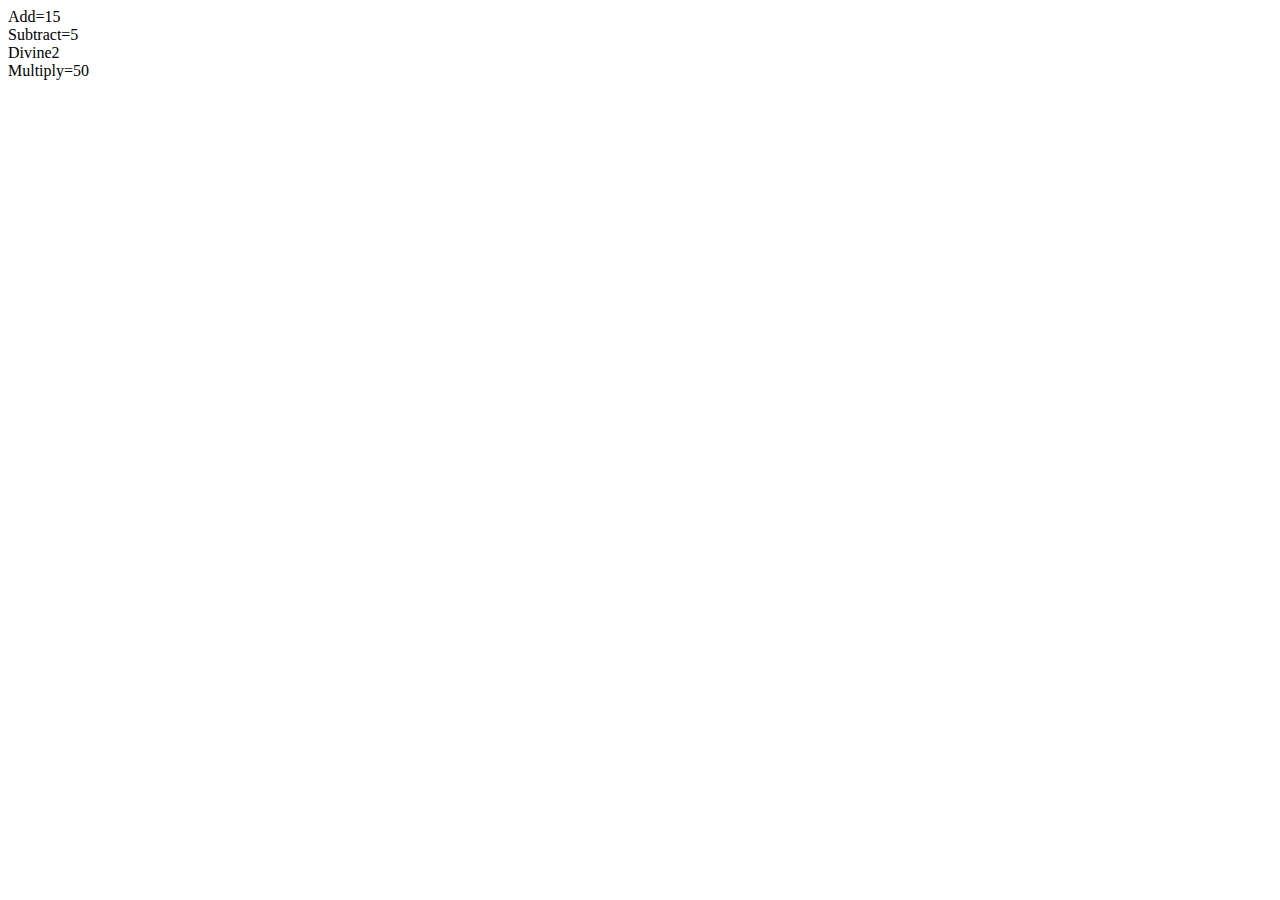
<file: 10/index.html>
<!DOCTYPE html>
<html lang="en">
<head>
    <meta charset="UTF-8">
    <meta name="viewport" content="width=<s>, initial-scale=1.0">
    <title>Document</title>
</head>
<body>
    <script>
        var no1= 10,no2=5,ans;
        ans=no1+no2;
        document.write("Add="+ans+"<br/>");
        ans=no1-no2;
        document.write("Subtract="+ans+"<br/>");
        ans=no1/no2;
         document.write("Divine"+ans+"<Br/>");
        ans=no1*no2;
        document.write("Multiply="+ans+"<br/>");

    </script>
</body>
</html>
</file>
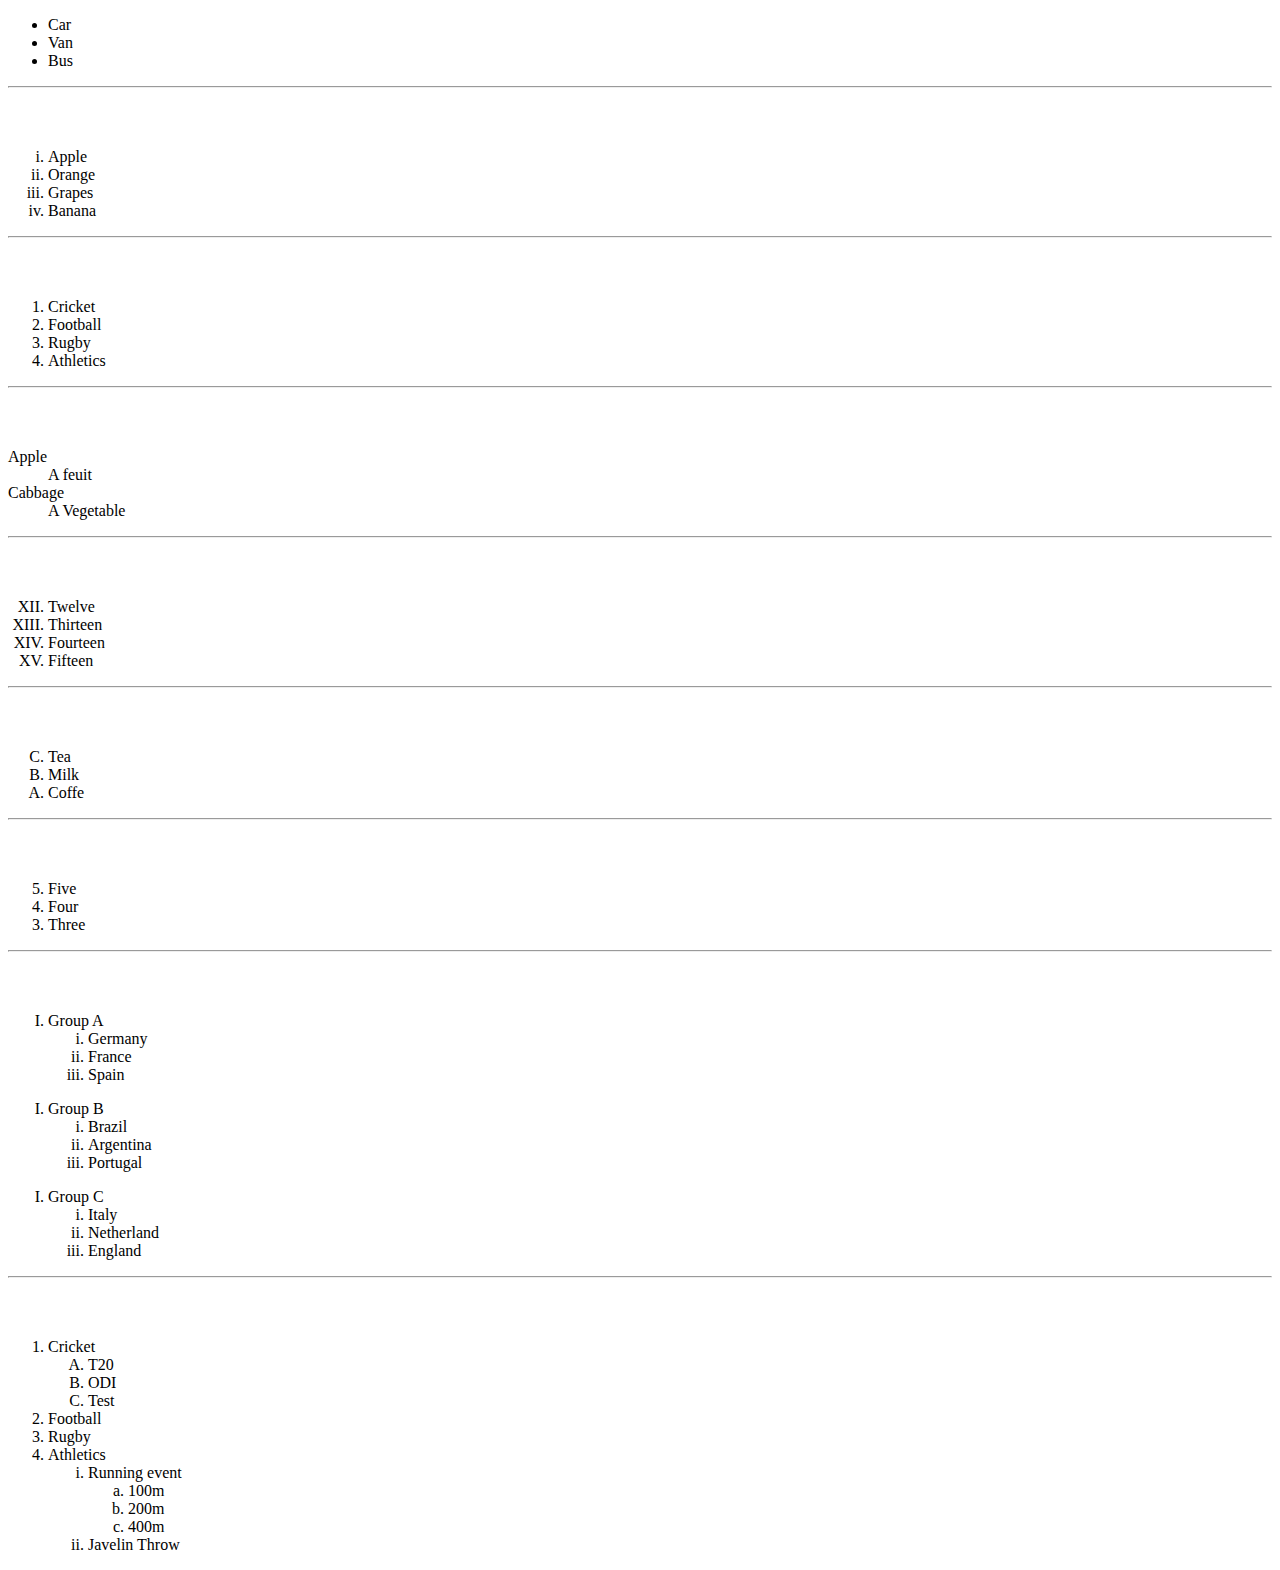
<file: 2/index.html>
<!DOCTYPE html>
<html lang="en">
<head>
    <meta charset="UTF-8">
    <meta name="viewport" content="width=device-width, initial-scale=1.0">
    <title>Web Assignment</title>
</head>
<body>
    <ul>
        <li>Car</li>
        <li>Van</li>
        <li>Bus</li>
    </ul>
    <hr><br><br>
    <ol type="i">
        <li>Apple</li>
        <li>Orange</li>
        <li>Grapes</li>
        <li>Banana</li>
    </ol>
    <hr><br><br>
    <ol>
        <li>Cricket</li>
        <li>Football</li>
        <li>Rugby</li>
        <li>Athletics</li>
    </ol>
    <hr><br><br>
    <dl>
        <dt>Apple</dt>
        <dd>A feuit</dd>
        <dt>Cabbage</dt>
        <dd>A Vegetable</dd>
    </dl>
    <hr><br><br>
    <ol start="12" type="I">
        <li>Twelve</li>
        <li>Thirteen</li>
        <li>Fourteen</li>
        <li>Fifteen</li>

    </ol>
    <hr><br><br>
    <ol start="c" type="A" reversed>
        <li>Tea</li>
        <li>Milk</li>
        <li>Coffe</li>
    </ol>
    <hr><br><br>
    <ol start="5"type="1" reversed>
        <li>Five</li>
        <li>Four</li>
        <li>Three</li>

    </ol>
    <hr><br><br>
    <ol type="I">
        <li>Group A</li>
        <ol type="i">
            <li>Germany</li>
            <li>France</li>
            <li>Spain</li>

        </ol>
    </ol>
    <ol type="I">
        <li>Group B</li>
        <ol type="i">
            <li>Brazil</li>
            <li>Argentina</li>
            <li>Portugal</li>
        </ol>

    </ol>
    <ol type="I">
        <li>Group C</li>
        <ol type="i">
            <li>Italy</li>
            <li>Netherland</li>
            <li>England</li>
        </ol>

    </ol>
    <hr><br><br>
    <ol >
        <li>Cricket</li>
        <ol type="A">
            <li>T20</li>
            <li>ODI</li>
            <li>Test</li>
        </ol>
        <li>Football</li>
        <li>Rugby</li>
        <li>Athletics</li>
        <ol type="i">
            <li>Running event</li>
            <ol type="a">
                <li>100m</li>
                <li>200m</li>
                <li>400m</li>
            </ol>
            <li>Javelin Throw</li>

        </ol>
    </ol>


</body>
</html>
</file>
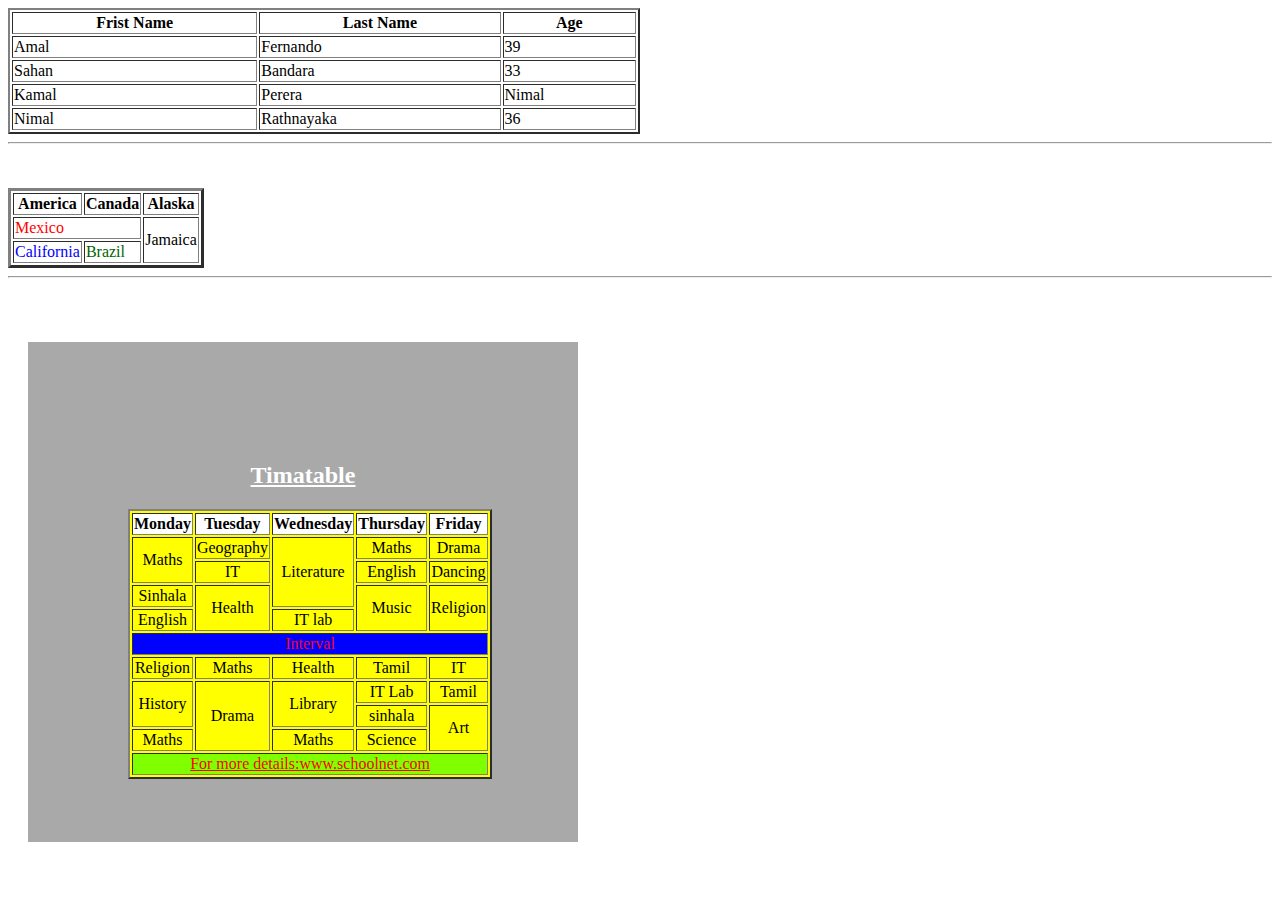
<file: 3/index.html>
<!DOCTYPE html>
<html lang="en">
<head>
    <meta charset="UTF-8">
    <meta name="viewport" content="width=device-width, initial-scale=1.0">
    <title>web Assignment</title>
    <link rel="stylesheet" href="style1.css">
        
</head>
<body >
    <!-----Question 01-->
    <div >
    <table border="2" style="width: 50%; height: 50%;">
        <tr>
            <th>Frist Name</th>
            <th>Last Name</th>
            <th>Age</th>
        </tr>
        <tr>
            <td>Amal</td>
            <td>Fernando</td>
            <td>39</td>
        </tr>
        <tr>
            <td>Sahan</td>
            <td>Bandara</td>
            <td>33</td>

        </tr>
        <tr>
            <td>Kamal</td>
            <td>Perera</td>
            <td>Nimal</td>
        </tr>
        <tr>
            <td>Nimal</td>
            <td>Rathnayaka</td>
            <td>36</td>
        </tr>
    </table>
    <hr><br><br>
    <!--------Question 02----->
    <table  border="3" class="table" >
        <tr>
            <th>America</th>
            <th>Canada</th>
            <th>Alaska</th>
            
        </tr>
        <tr>
            <td style="color: red;" colspan="2">Mexico</td>
            <td rowspan="2"> Jamaica</td>
        </tr>
        <tr>
            <td style="color: blue;">California</td>
            <td style="color: darkgreen;">Brazil</td>
        </tr>
        
    </table>

    <hr><br><br>
    <!------Question 03-->
     
    <div class="hello">
        <h2 style="color: white"><Center><u>Timatable</Center></u></h2>
    <div> 
    <table class="ta" border="2" >
        <div >
        <tr class="t">
            <th>Monday</th>
            <th>Tuesday</th>
            <th>Wednesday</th>
            <th>Thursday</th>
            <th>Friday</th>
        </tr>
        <tr class="T">
            <td rowspan="2">Maths</td>
            <td>Geography</td>
            <td rowspan="3"> Literature</td>
            <td>Maths</td>
            <td>Drama</td>
        </tr>
        <tr class="T">
            <td>IT</td>
            <td>English</td>
            <td>Dancing</td>
        </tr>
        <tr class="T">
            <td>Sinhala</td>
            <td rowspan="2">Health</td>
            <td rowspan="2">Music</td>
            <td rowspan="2">Religion</td>
        </tr>
        <tr class="T">
            <td>English</td>
            <td>IT lab</td>
        </tr>
        <tr>
            <td  colspan="5" style="color: red; background-color: blue;"> <center>Interval</center></td>
        </tr>
        <tr class="T">
            <td>Religion</td>
            <td>Maths</td>
            <td>Health</td>
            <td>Tamil</td>
            <td>IT</td>
        </tr>
        <tr class="T">
            <td rowspan="2">History</td>
            <td rowspan="3">Drama</td>
            <td rowspan="2">Library</td>
            <td>IT Lab</td>
            <Td>Tamil</Td>
        </tr>
        <tr class="T">
            <td>sinhala</td>
            <td rowspan="2">Art</td>
        </tr>
        <tr class="T">
           <td>Maths</td> 
           <td>Maths</td>
           <td>Science</td>

        </tr>
        <tr>
            <td colspan="5" style="color: red;background-color: chartreuse;"><center><u>For more details:www.schoolnet.com</u></center></td>
        </tr>





    </table>
    </div>
    </div>
    
    </div>
    
</body>
</html>
</file>
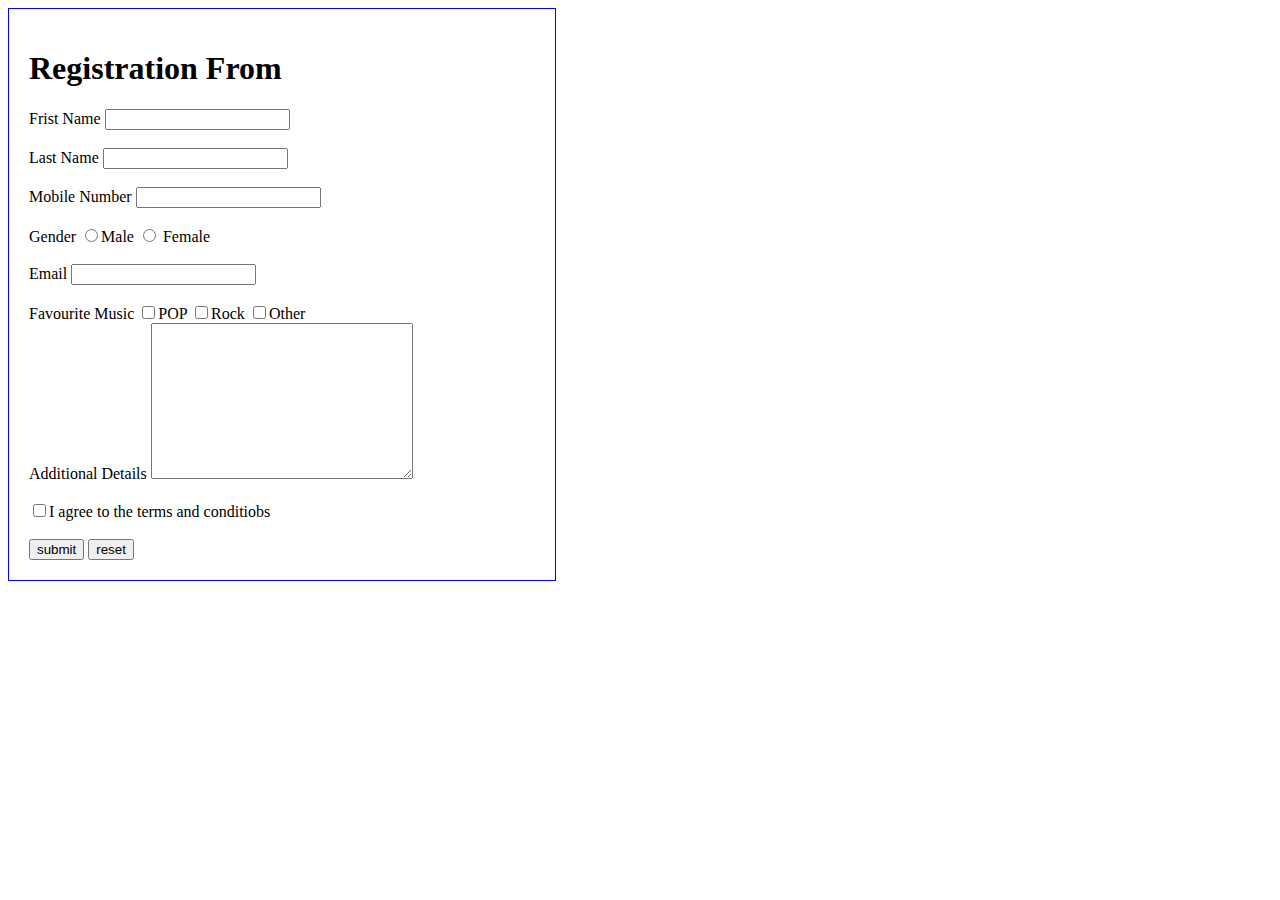
<file: 4/index.html>
<!DOCTYPE html>
<html lang="en">
<head>
    <meta charset="UTF-8">
    <meta name="viewport" content="width=device-width, initial-scale=1.0">
    <title>Web Assignment</title>
    <style>
.form-con{
    border: 1px solid #ccc;
    padding: 20px;
    width: 40%;
    border-color: blue;
}





    </style>
</head>
<body>
    <div class="form-con">
        <Form>
    <h1><b>Registration From</b></h1>
    <label>Frist Name</label>
    <input  type="text" name="fristname"><br><br>
    <label for="">Last Name</label>
    <input type="text" name="lastname"><br><br>
    <label for="">Mobile Number</label>
    <input type="number" name="mobilenumber"><br><br>
    <label for="">Gender</label>
    <input type="radio" value="Male"><label>Male</label>
    <input type="radio" value="Female"><label> Female</label><br><br>
    <label for="">Email</label>
    <input type="email"name="email"><br><br>
    <label>Favourite Music</label>
    <input type="checkbox"value="pop"><label>POP</label>
    <input type="checkbox" value="rock"><label for="">Rock</label>
    <input type="checkbox" value="Other"><label for="">Other</label><br<br>
    <div>
    <label for=""> Additional Details</label>
    <textarea name="" id="" cols="30" rows="10"></textarea><br><br>
    </div>
    <input type="checkbox" value=""><label>I agree to the terms and conditiobs</label><br><br>
    <input type="submit" value="submit" name="submit">
    <input type="reset" value="reset" name="reset">
        </Form>
    </table>
    </div>
</body>
</html>
</file>
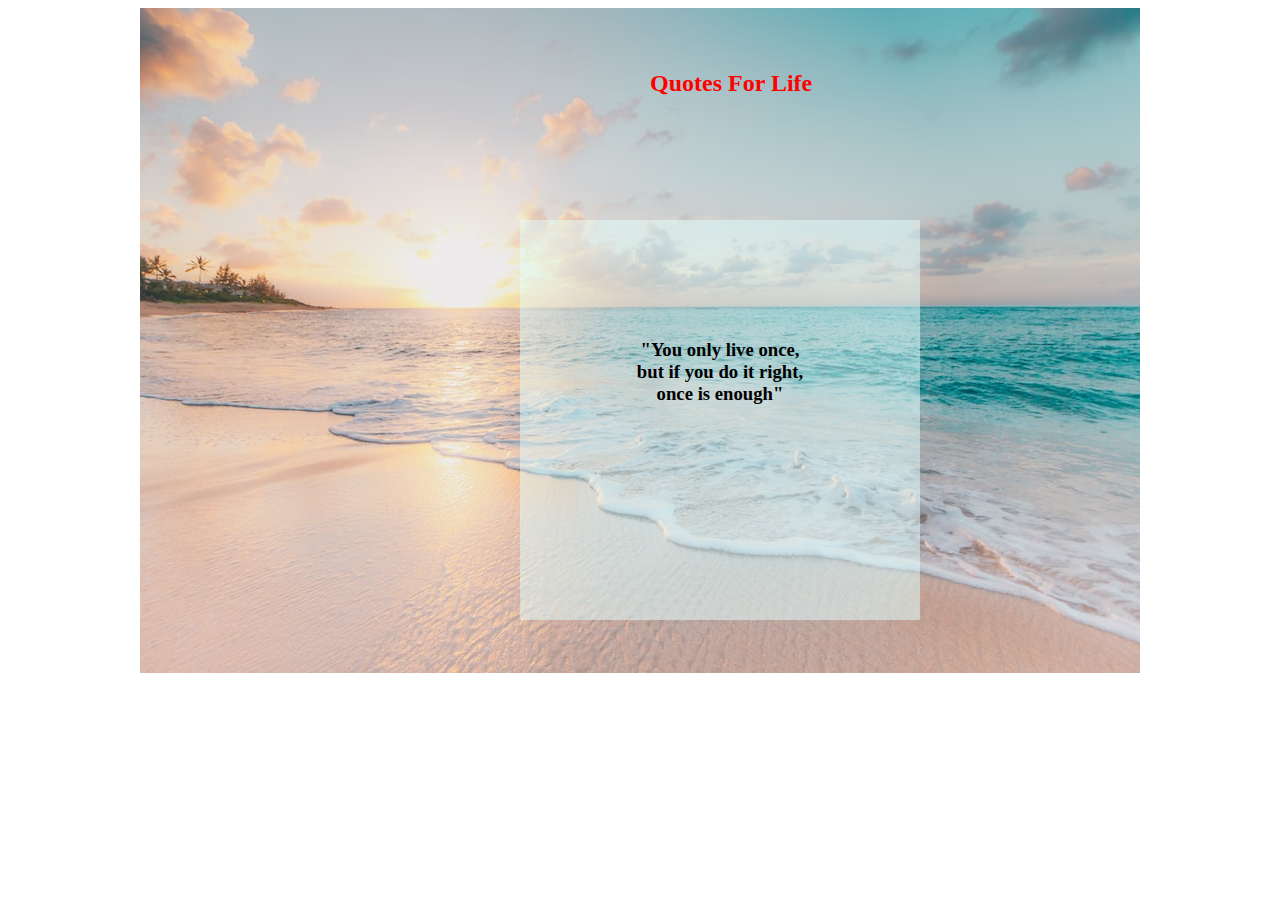
<file: 5/index.html>
<!DOCTYPE html>
<html lang="en">
<head>
    <meta charset="UTF-8">
    <meta name="viewport" content="width=device-width, initial-scale=1.0">
    <title>Document</title>
    <style>
    .container{
        
        
    }
    .text-block{
    width: 200px;
    height: 200px;
    background-color: rgba(225, 255, 255,0.5);
    color:black;
    text-align  : center;
    
    padding: 100px; 
    margin: 20px; 
    top: 200px;
    position: absolute;
    left: 500px;
    }
    .h2{
        position: absolute;
        top: 50px;
        left: 650px;
        color: red;

    }
        
    

    </style>
</head>
<body>
    <div class="container">
        <h2 class="h2">Quotes For Life</h2>
        <center><img src="1.jpg" alt="" class="img"></center>
    
        <div class="text-block">
            
            <h3>"You only live once,<br>but if
                you do it right,<br>once is enough"</h3>

        </div>

    </div>
</body>
</html>
</file>
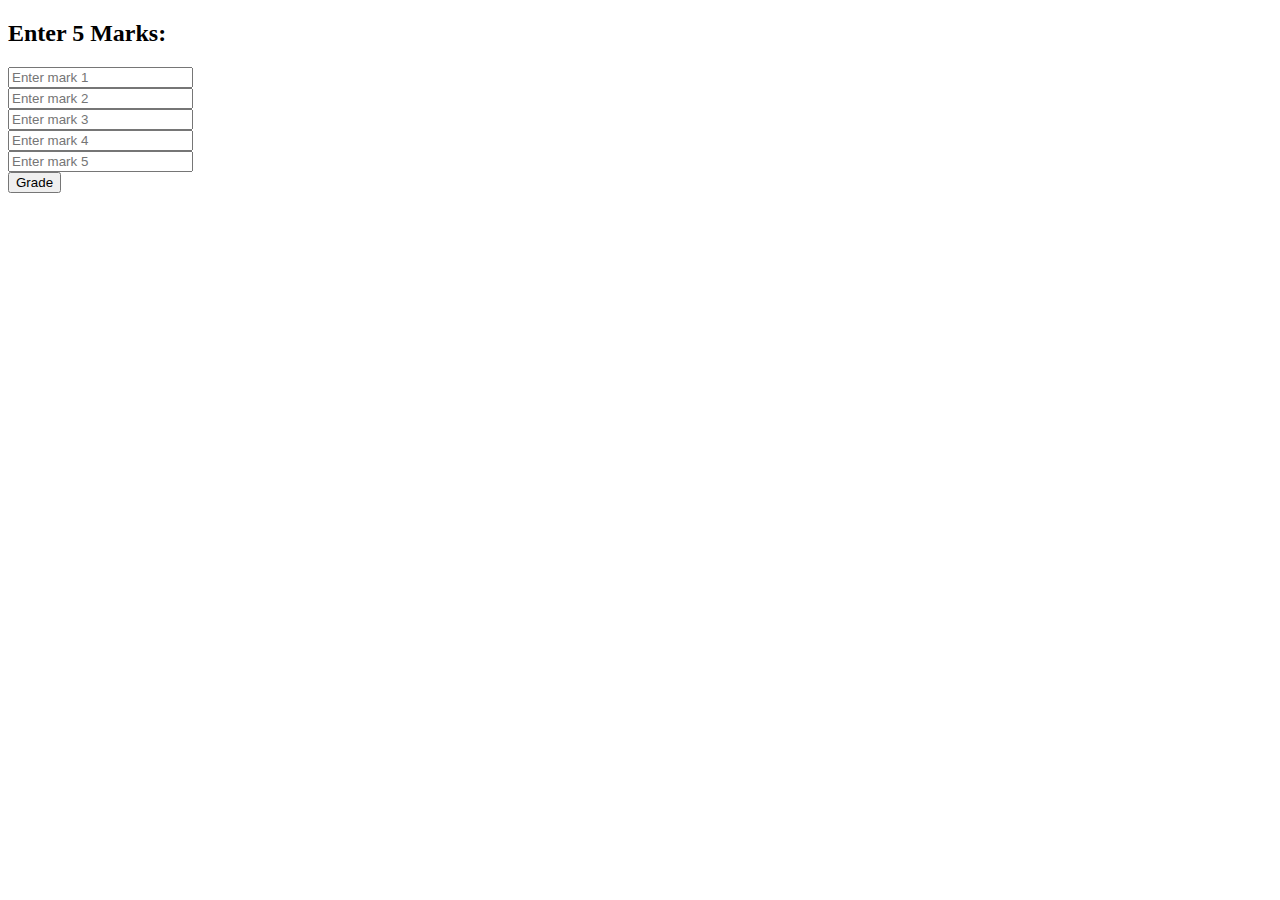
<file: 7/2/index.html>
<!DOCTYPE html>
<html>
<head>
    <title>Calculate Total and Average Marks</title>
</head>
<body>
    <h2>Enter 5 Marks:</h2>
    <input type="number" id="mark1" placeholder="Enter mark 1"><br>
    <input type="number" id="mark2" placeholder="Enter mark 2"><br>
    <input type="number" id="mark3" placeholder="Enter mark 3"><br>
    <input type="number" id="mark4" placeholder="Enter mark 4"><br>
    <input type="number" id="mark5" placeholder="Enter mark 5"><br>
    <button onclick="calculateAndGrade()">Grade</button>

    <script>
        function calculateAndGrade() {
            const mark1 = parseFloat(document.getElementById("mark1").value);
            const mark2 = parseFloat(document.getElementById("mark2").value);
            const mark3 = parseFloat(document.getElementById("mark3").value);
            const mark4 = parseFloat(document.getElementById("mark4").value);
            const mark5 = parseFloat(document.getElementById("mark5").value);

            // Calculate the total and average
            const totalMarks = mark1 + mark2 + mark3 + mark4 + mark5;
            const averageMarks = totalMarks / 5;

            // Display the total and average
            alert(`Total Marks: ${totalMarks}\nAverage Marks: ${averageMarks.toFixed(2)}`);

            // Check the average and display the grade message
            if (averageMarks > 30) {
                alert("Congrats! You passed.");
            } else {
                alert("Better luck next time.");
            }
        }
    </script>
</body>
</html>
</file>
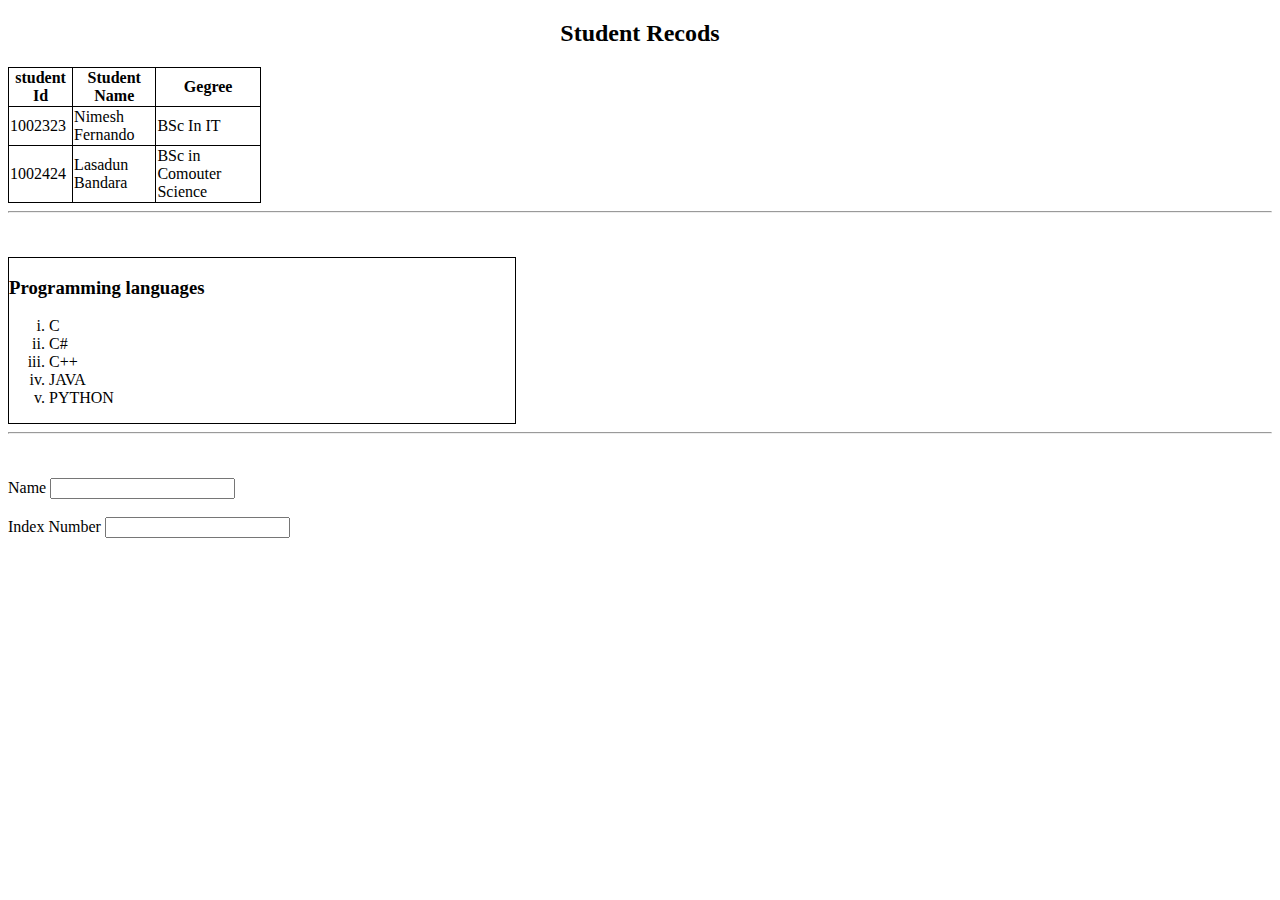
<file: 1/HTML TAGS.html>
<!DOCTYPE html>
<html lang="en">
<head>
    <meta charset="UTF-8">
    <meta name="viewport" content="width=device-width, initial-scale=1.0">
    <title>Document</title>
    <style>
        table,th,td,thead{
            border: 1px solid black;
            border-collapse: collapse;
        }
        div{
            border: 1px solid black;
        }
    </style>
</head>
<body>
    <!--------Question 01-->
    <h2><Center>Student Recods</Center></h2>
    <table style="width: 20%;" >
        <thead>

            <tr>
                <th>student Id</th>
                <th>Student Name</th>
                <th>Gegree</th>
            </tr>
            <tr>
                <td>1002323</td>
                <td>Nimesh Fernando</td>
                <td>BSc In IT</td>
            </tr>
            <tr>
                <td>1002424</td>
                <td>Lasadun Bandara</td>
                <td>BSc in Comouter Science</td>

            </tr>
        </thead>



    </table>
<hr><br><br>
    <!---------------Question 02-->
<div style="width: 40%;">
    <h3 >Programming languages</h3>
    <ol type="i" >
        <li>C</li>
        <li>C#</li>
        <li>C++</li>
        <li>JAVA</li>
        <li>PYTHON</li>
    </ol>
</div>
<hr><br><br>
<!-----------Question 03-->
<from>

<label for="">Name</label>
<input type="text" name="name"><br><br>
<label for="">Index Number</label>
<input type="number"name="indexnumber">
</from>
</body>
</html>
</file>
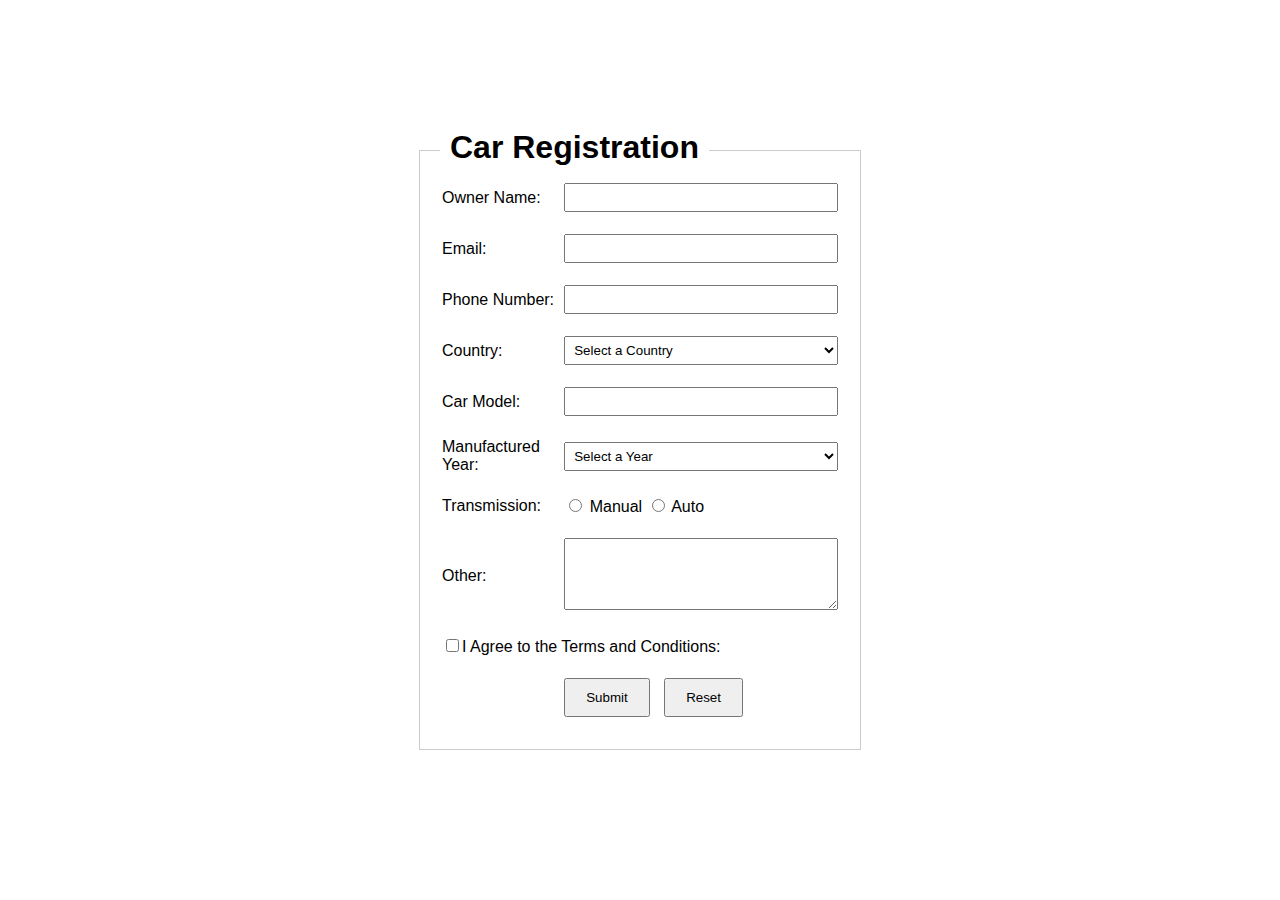
<file: 4/index1.html>
<!DOCTYPE html>
<html>
<head>
  <title>Car Registration Form</title>
  <style>
    body {
      display: flex;
      justify-content: center;
      align-items: center;
      height: 100vh;
      margin: 0;
      font-family: Arial, sans-serif;
    }

    .form-container {
      border: 1px solid #ccc;
      padding: 20px;
      max-width: 400px;
      width: 100%;
      position: relative;
    }

    .form-heading {
      position: absolute;
      top: -43px;
      left: 20px;
      background-color: #fff;
      padding: 0 10px;
    }

    table {
      width: 100%;
    }

    td {
      padding: 10px 0;
    }

    input[type="text"],
    input[type="tel"],
    input[type="email"],
    textarea,
    select {
      width: 100%;
      padding: 5px;
      box-sizing: border-box;
    }

    input[type="submit"],
    input[type="reset"] {
      padding: 10px 20px;
      margin-right: 10px;
    }
  </style>
</head>
<body>
  <div class="form-container">
    <form action="#" method="post">
      <h1 class="form-heading">Car Registration</h1>
      <table>
        <tr>
          <td>Owner Name:</td>
          <td><input type="text" name="owner_name" required></td>
        </tr>
        <tr>
          <td>Email:</td>
          <td><input type="email" name="owner_email" required></td>
        </tr>
        <tr>
          <td>Phone Number:</td>
          <td><input type="tel" name="phone_number" required></td>
        </tr>
        <tr>
          <td>Country:</td>
          <td>
            <select name="country" required>
              <option value="">Select a Country</option>
              <option value="sri_lanka">Sri Lanka</option>
              <option value="usa">USA</option>
              <option value="uk">UK</option>
              <!-- Add more countries here -->
            </select>
          </td>
        </tr>
        <tr>
          <td>Car Model:</td>
          <td><input type="text" name="car_model" required></td>
        </tr>
        <tr>
          <td>Manufactured Year:</td>
          <td>
            <select name="manufactured_year" required>
              <option value="">Select a Year</option>
              <option value="2023">2023</option>
              <option value="2022">2022</option>
              <option value="2021">2021</option>
              <!-- Add more years here -->
            </select>
          </td>
        </tr>
        <tr>
          <td>Transmission:</td>
          <td>
            <input type="radio" name="transmission" value="manual" required> Manual
            <input type="radio" name="transmission" value="auto" required> Auto
            
          </td>
        </tr>
        <tr>
          <td>Other:</td>
          <td><textarea name="additional_details" rows="4" cols="50"></textarea></td>
        </tr>
        <tr>
            <td colspan="2"><input type="checkbox" name="agree_terms" required>I Agree to the Terms and Conditions:</td>
        </tr>
        <tr>
          <td></td>
          <td>
            <input type="submit" value="Submit">
            <input type="reset" value="Reset">
          </td>
        </tr>
      </table>
    </form>
  </div>
</body>
</html>
</file>
<file: 3/style1.css>
.T{
    background-color: yellow;
}
    
.ta{
   background-color: yellow;

}
.hello{
    
        width: 350px;
        height: 300px;
        background-color:darkgray;
        
        text-align  : center;
        padding: 100px; 
        margin: 20px; 
     }
     .t{
        background-color: white;
     }
     .table{
        height: 50px;
        width: 75px;
     }
</file>
